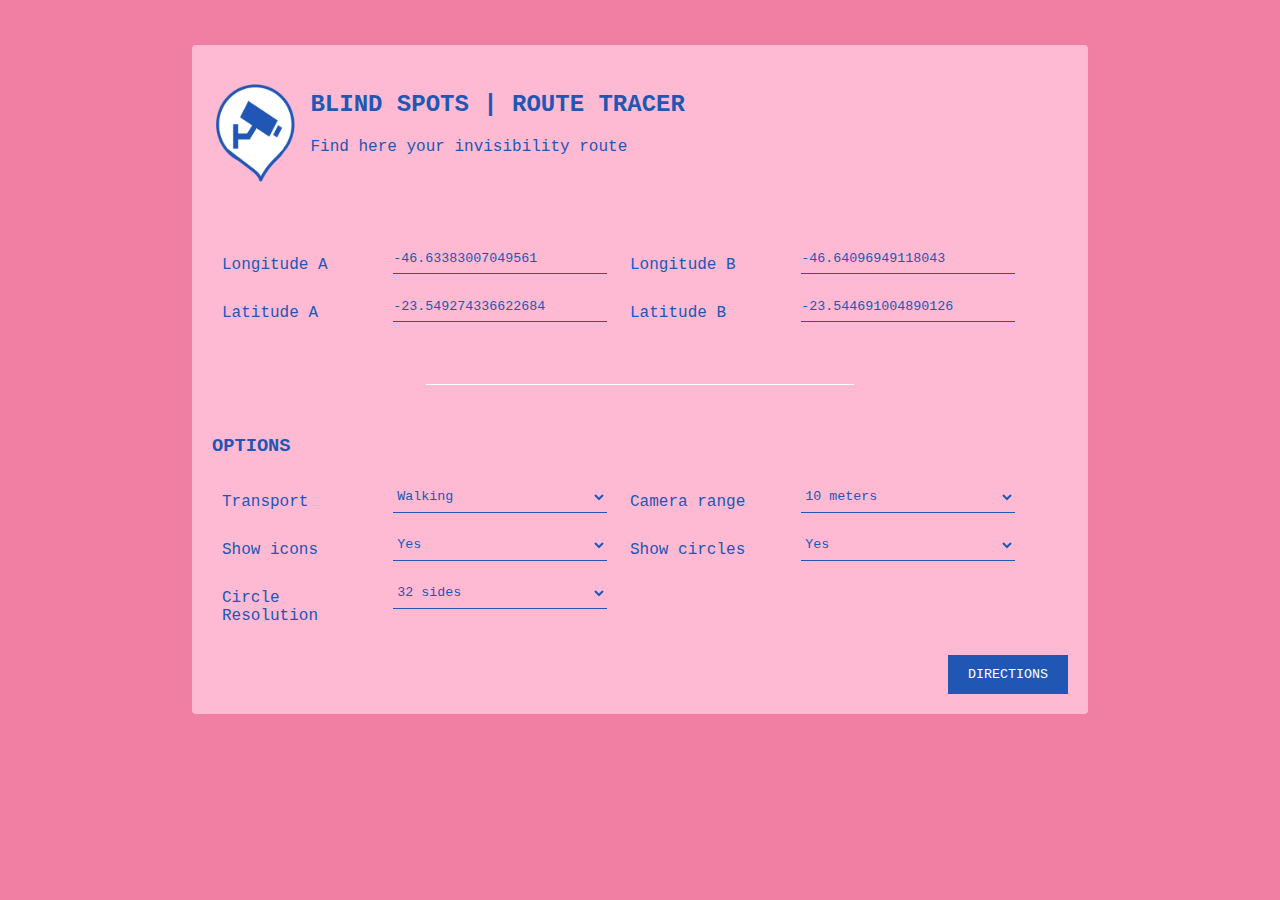
<file: form-page.html>
<!DOCTYPE html>
<html>
  <head>
    <title>Blind Spots | Route Tracer</title>
    <link rel="stylesheet" href="css/form-page.css" />

    <script src="https://ajax.googleapis.com/ajax/libs/jquery/3.5.1/jquery.min.js"></script>
    <link href="https://api.mapbox.com/mapbox-gl-js/v2.8.2/mapbox-gl.css" rel="stylesheet">
    <script src="https://api.mapbox.com/mapbox-gl-js/v2.8.2/mapbox-gl.js"></script>
    <style>
      /* body { margin: 0; padding: 0; } */
      /* #map { position: absolute; top: 0; bottom: 0; width: 100%; } */
    </style>
  </head>
  <body>
    <script src="https://api.mapbox.com/mapbox-gl-js/plugins/mapbox-gl-geocoder/v5.0.0/mapbox-gl-geocoder.min.js"></script>
    <link rel="stylesheet" href="https://api.mapbox.com/mapbox-gl-js/plugins/mapbox-gl-geocoder/v5.0.0/mapbox-gl-geocoder.css" type="text/css">
    
 
    <div class="container">
    <div class="row">
        <div class="col-20">
            <img src="../media/camera.png">
        </div>
        <div class="col-80">
            <h2>BLIND SPOTS | ROUTE TRACER</h2>
            <p>Find here your invisibility route</p>
        </div>
    </div>
        
      <div class="row">
        <div id="geocoderA" class="col-geocoder geocoderA"></div>     
        <div id="geocoderB" class="col-geocoder geocoderB"></div>
      </div>
    
    
      <form action="index.html" method="get">
      
      <div class="row">
        <div class="col-25">
          <label for="longA">Longitude A</label>
        </div>
        <div class="col-75">
          <input type="text" id="longA" name="longA" placeholder="Longitude A..." value="-46.63383007049561">
        </div>
        <div class="col-25">
          <label for="longB">Longitude B</label>
        </div>
        <div class="col-75">
          <input type="text" id="longB" name="longB" placeholder="Longitude B..." value="-46.64096949118043">
        </div>
      </div>
      
      <div class="row">
        <div class="col-25">
          <label for="latA">Latitude A</label>
        </div>
        <div class="col-75">
          <input type="text" id="latA" name="latA" placeholder="Latitude A..." value="-23.549274336622684">
        </div>
        <div class="col-25">
          <label for="latB">Latitude B</label>
        </div>
        <div class="col-75">
          <input type="text" id="latB" name="latB" placeholder="Latitude B..." value="-23.544691004890126">
        </div>
      </div>    
      <hr>
      <h3>OPTIONS</h3>
      <div class="row">
        <div class="col-25">
          <label for="profile">Transport</label>
        </div>
        <div class="col-75">
          <select id="profile" name="profile">
            <option value="foot-walking">Walking</option>
            <option value="cycling-regular">Bike</option>
            <option value="driving-car">Car</option>
          </select>
        </div>
        <div class="col-25">
          <label for="circleRadius">Camera range</label>
        </div>
        <div class="col-75">
          <select id="circleRadius" name="circleRadius">
            <option value="2">2 meters</option>
            <option value="5">5 meters</option>
            <option value="10" selected>10 meters</option>
            <option value="15">15 meters</option>
            <option value="20">20 meters</option>
            <option value="50">50 meters</option>            
          </select>
        </div>
      </div>
      <div class="row">
        <div class="col-25">
          <label for="iconsToggle">Show icons</label>
        </div>
        <div class="col-75">
          <select id="iconsToggle" name="iconsToggle">
            <option value="1" selected>Yes</option>
            <option value="0">No</option>
          </select>
        </div>
        <div class="col-25">
          <label for="circleToggle">Show circles</label>
        </div>
        <div class="col-75">
          <select id="circleToggle" name="circleToggle">
            <option value="1" selected>Yes</option>
            <option value="0">No</option>
          </select>
        </div>
          
      </div>

      <div class="row">
        <div class="col-25">
          <label for="circleResolution">Circle Resolution</label>
        </div>
        <div class="col-75">
          <select id="circleResolution" name="circleResolution">
            <option value="3">3 sides</option>
            <option value="4">4 sides</option>
            <option value="8">8 sides</option>
            <option value="16">16 sides</option>
            <option value="32" selected>32 sides</option>
            <option value="64">64 sides</option>
                       
          </select>
        </div>
      </div>
      
      <!-- <div class="row"> -->
        <!-- <div class="col-25"> -->
          <!-- <label for="subject">Subject</label> -->
        <!-- </div> -->
        <!-- <div class="col-75"> -->
          <!-- <textarea id="subject" name="subject" placeholder="Write something.." style="height:200px"></textarea> -->
        <!-- </div> -->
      <!-- </div> -->
      <br>
      <div class="row">
        <input type="submit" value="DIRECTIONS">
      </div>
      </form>

                   
    </div>   
    
    
    <script src="js/config.js"></script>
    <script src="js/form-page.js"></script>
    
  </body>
</html>
</file>
<file: css/form-page.css>
* {
  box-sizing: border-box;
}

body { 
    height: 100vh;
    margin: 0; 
    padding: 3.5% 15%; 
    background-color: #f17ea3;
    color: #2057b5;
    font-family: "Source Code Pro","Courier New","Lucida Sans Typewriter",monospace;
    }

input[type=text], select, textarea {
  width: 100%;
  padding: 7px 0px;
  border:none;
  border-bottom: 1px solid #2057b5;
  border-radius: 0px;
  resize: vertical;
  background-color: transparent;
  color: #2057b5;
  font-family: "Source Code Pro","Courier New","Lucida Sans Typewriter",monospace;
}

::placeholder {
  color: #fc868b;
  color: white;
}

hr{
    border:none;
    border-bottom: 1px solid white;
    margin-bottom: 50px;
    margin-top: 50px;
    width: 50%;    
}

label {
  padding: 12px 12px 12px 0;
  display: inline-block;
}

input[type=submit] {
  background-color: #2057b5; 
  color: white;
  padding: 12px 20px;
  border: none;
  border-radius: 0px;
  cursor: pointer;
  float: right;
  font-family: "Source Code Pro","Courier New","Lucida Sans Typewriter",monospace;
}

input[type=submit]:hover {
  background-color: #f17ea3;
}

.container {
  border-radius: 4px;
  background-color: #ffbad3;
  padding: 20px;
}

.col-25 {
  float: left;
  width: 20%;
  margin-top: 6px;
  margin-left: 10px;
}

.col-geocoder {
    float: left;
    width: 50%;
    margin-top: 26px;
    padding: 10px;
}

.col-75 {    
    float: left;
    width: 25%;
    margin-top: 6px;
    margin-right: 1.5%;
}
.col-20 {    
    float: left;
    width: 10%;
    margin-top: 15px;
    margin-right: 1.5%;
}

.col-20 img{
    width: 100%;
} 
.col-80 {    
    float: left;
    width: 80%;
    margin-top: 6px;
    margin-right: 1.5%;
}

/* Clear floats after the columns */
.row:after {
  content: "";
  display: table;
  clear: both;
}

/* Responsive layout - when the screen is less than 600px wide, make the two columns stack on top of each other instead of next to each other */
@media screen and (max-width: 600px) {
  .col-25, .col-geocoder, .col-75, input[type=submit] {
    width: 100%;
    margin-top: 0;
  }
}


#geocoderA {
  
}

#geocoderB {
  
}

.mapboxgl-ctrl-geocoder {
  min-width: 100%;
  width: 100% !important;
  max-width: 93% !important;
  background-color: transparent !important;
  color: #2057b5 !important;
  box-shadow: 0px !important;
}

.mapboxgl-ctrl-geocoder, .mapboxgl-ctrl-geocoder .suggestions {
  color: #2057b5 !important;
    box-shadow: 0 0 0 0 rgb(0 0 0 / 10%) !important;
}

.mapboxgl-ctrl-geocoder--icon {
    fill: #2057b5 !important;
}

svg.mapboxgl-ctrl-geocoder--icon {
  left: auto;
  right: 5px;
  color:hotpink;
  background-color: transparent !important;
}

.geocoderA {
  z-index: 2;
}

.geocoderB {
  z-index: 1;
}

.geocoderB .mapboxgl-ctrl{
  z-index: 0;
}

.leaflet-left {
    display: none;
}
</file>
